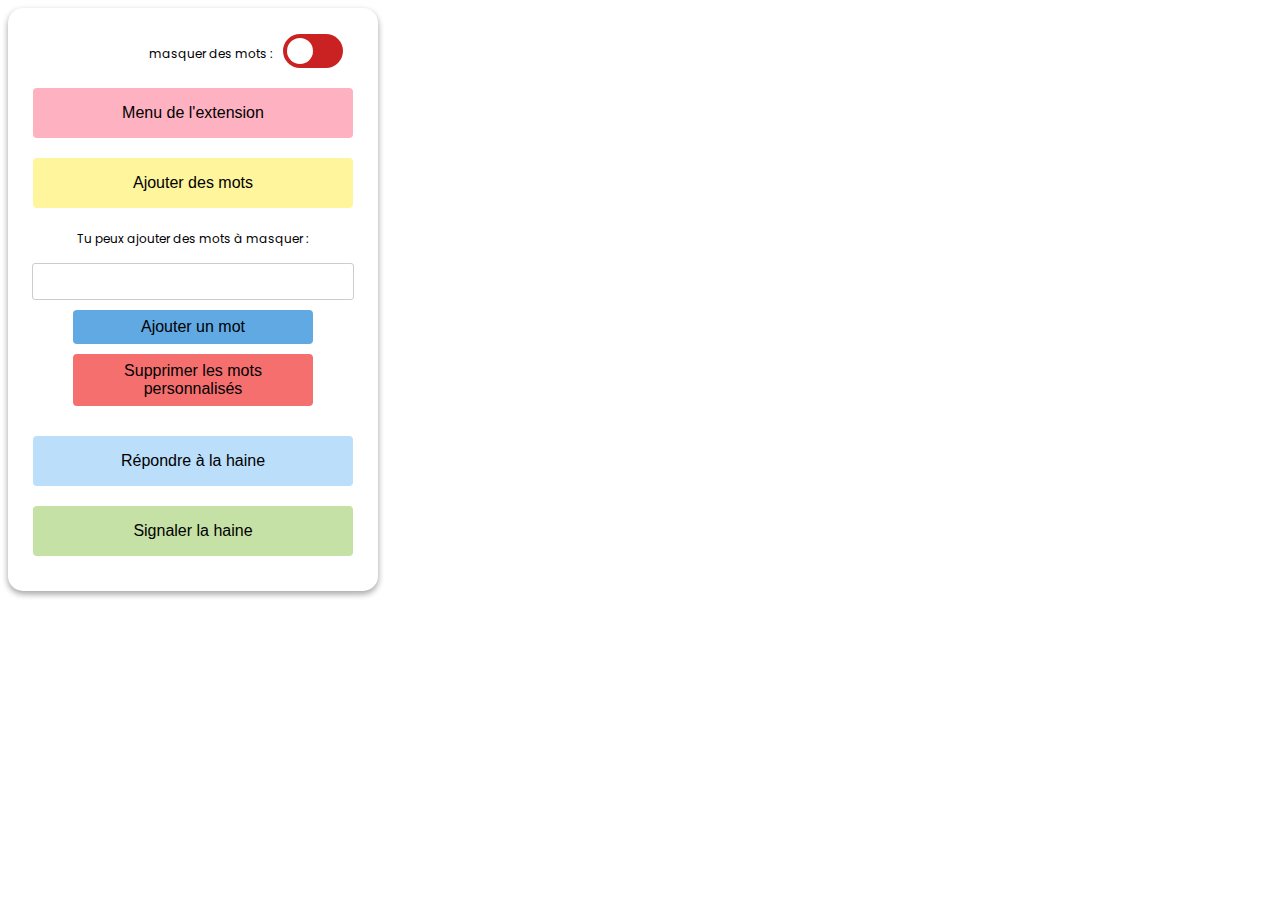
<file: index.html>
<!DOCTYPE html>
<html>
  <head>
    <meta charset="utf-8" />
    <link rel="stylesheet" href="index.css" />
    <link
      rel="stylesheet"
      href="https://cdnjs.cloudflare.com/ajax/libs/font-awesome/5.15.3/css/all.min.css"
    />
    <link
      rel="stylesheet"
      href="https://unicons.iconscout.com/release/v3.0.6/css/line.css"
    />
  </head>
  <body>
    <div class="popup">
      <div class="HScontent">
        <div class="switchContainer">
          <p>masquer des mots :</p>
          <label class="switch">
            <input type="checkbox" id="toggleReplace" />
            <span class="slider round"></span>
          </label>
          <span id="statusText" class="status-text"></span>
        </div>
        <div class="button-container">
          <form
            class="settings"
            action="Menu/extensionMenu.html"
            method="post"
            target="_blank"
          >
            <input type="submit" value="Menu de l'extension" /> <br />
          </form>
        </div>

        <div class="button-container addWordButton">
          <button id="mask-button">Ajouter des mots</button>

          <div class="outer-wrapper">
            <div class="new-word">
              <p>Tu peux ajouter des mots à masquer :</p>
              <input type="text" id="input-word" />
              <button id="add-btn">Ajouter un mot</button>
              <button id="delete-btn">Supprimer les mots personnalisés</button>
            </div>
          </div>
        </div>

        <div class="button-container">
          <form
            class="comebacks"
            action="Comebacks/comebacks.html"
            method="post"
            target="_blank"
          >
            <input
              id="comebacks-button"
              type="submit"
              value="Répondre à la haine"
            />
            <br />
          </form>
        </div>

        <div class="button-container">
          <form
            class="report"
            action="https://www.internet-signalement.gouv.fr/PortailWeb/planets/SignalerEtapeInformer!load.action"
            method="post"
            target="_blank"
          >
            <input
              id="signal-button"
              type="submit"
              class="btn"
              value="Signaler la haine"
            />
            <br />
          </form>
        </div>
      </div>
      <script src="index.js"></script>
      <script src="replaceBadWords.js"></script>
    </div>
  </body>
</html>
</file>
<file: index.css>
/* Import and Reset */
@import url("https://fonts.googleapis.com/css2?family=Poppins:wght@200;300;400;500;600;700&display=swap");

/* Popup Styles */
.popup {
  font-family: "Poppins";
  background: #fff;
  height: 100%;
  width: 320px;
  padding: 25px;
  border-radius: 15px;
  box-shadow: 0 3px 6px rgba(0, 0, 0, 0.16), 0 3px 6px rgba(0, 0, 0, 0.23);
}
.popup :is(header, .cursor-container) {
  display: flex;
  align-items: row;
  justify-content: space-between;
}
.popup header {
  display: flex;
  align-items: center;
  justify-content: space-between;
}
.popup header .reset {
  color: #878787;
  background: #f2f3fb;
  height: 30px;
  width: 30px;
  display: flex;
  align-items: center;
  justify-content: center;
  border-radius: 50%;
  cursor: pointer;
}

.popup p {
  font-size: 12px;
  margin-bottom: 5px;
}
.popup h2 {
  font-size: 18px;
  margin: 10px 0 5px;
}
.popup hr {
  border-top: 0.5px solid rgb(150, 150, 150);
}

/* Button Styles */
.button-container input[type="submit"],
.button-container button,
#add-btn,
#delete-btn {
  background-color: #feb1c0;
  color: black;
  padding: 16px 32px;
  border: none;
  cursor: pointer;
  border-radius: 0.25em;
  font-size: 1rem;
  width: 100%;
}
.button-container input[type="submit"],
.button-container button {
  margin: 10px 0;
}

#add-btn {
  background-color: #61a9e3;
  padding: 8px 16px;
  margin: 0;
  width: 80%;
}
#delete-btn {
  background-color: #f56f6f;
  padding: 8px 16px;
  margin: 0;
  width: 80%;
}

#comebacks-button {
  background-color: #bbdefb;
}
#signal-button {
  background-color: #c5e1a5;
}
#mask-button {
  background-color: #fff59d;
}

/* New Words Section */
.outer-wrapper {
  margin-bottom: 20px;
}
.new-word {
  display: flex;
  flex-direction: column;
  align-items: center;
  gap: 10px;
  padding: 0 10px;
}
#input-word {
  flex: 1;
  width: 100%;
  padding: 10px;
  border: 1px solid #ccc;
  border-radius: 3px;
  outline: none;
}

/* Hidden Class */
.hidden {
  display: none;
}

.switchContainer {
  display: flex;
  justify-content: flex-end;
  margin-bottom: 10px;
  align-items: center;
}
/* The switch - the box around the slider */
.switch {
  position: relative;
  display: inline-block;
  width: 60px;
  height: 34px;
  margin-left: 10px;
}

/* Hide default HTML checkbox */
.switch input {
  opacity: 0;
  width: 0;
  height: 0;
}

/* The slider */
.slider {
  position: absolute;
  cursor: pointer;
  top: 0;
  left: 0;
  right: 0;
  bottom: 0;
  background-color: #ca2222;
  -webkit-transition: 0.4s;
  transition: 0.4s;
}

.slider:before {
  position: absolute;
  content: "";
  height: 26px;
  width: 26px;
  left: 4px;
  bottom: 4px;
  background-color: white;
  -webkit-transition: 0.4s;
  transition: 0.4s;
}

input:checked + .slider {
  background-color: #2ab934;
}

input:focus + .slider {
  box-shadow: 0 0 1px #2196f3;
}

input:checked + .slider:before {
  -webkit-transform: translateX(26px);
  -ms-transform: translateX(26px);
  transform: translateX(26px);
}

/* Rounded sliders */
.slider.round {
  border-radius: 34px;
}

.slider.round:before {
  border-radius: 50%;
}

.status-text {
  margin-left: 10px;
}
</file>
